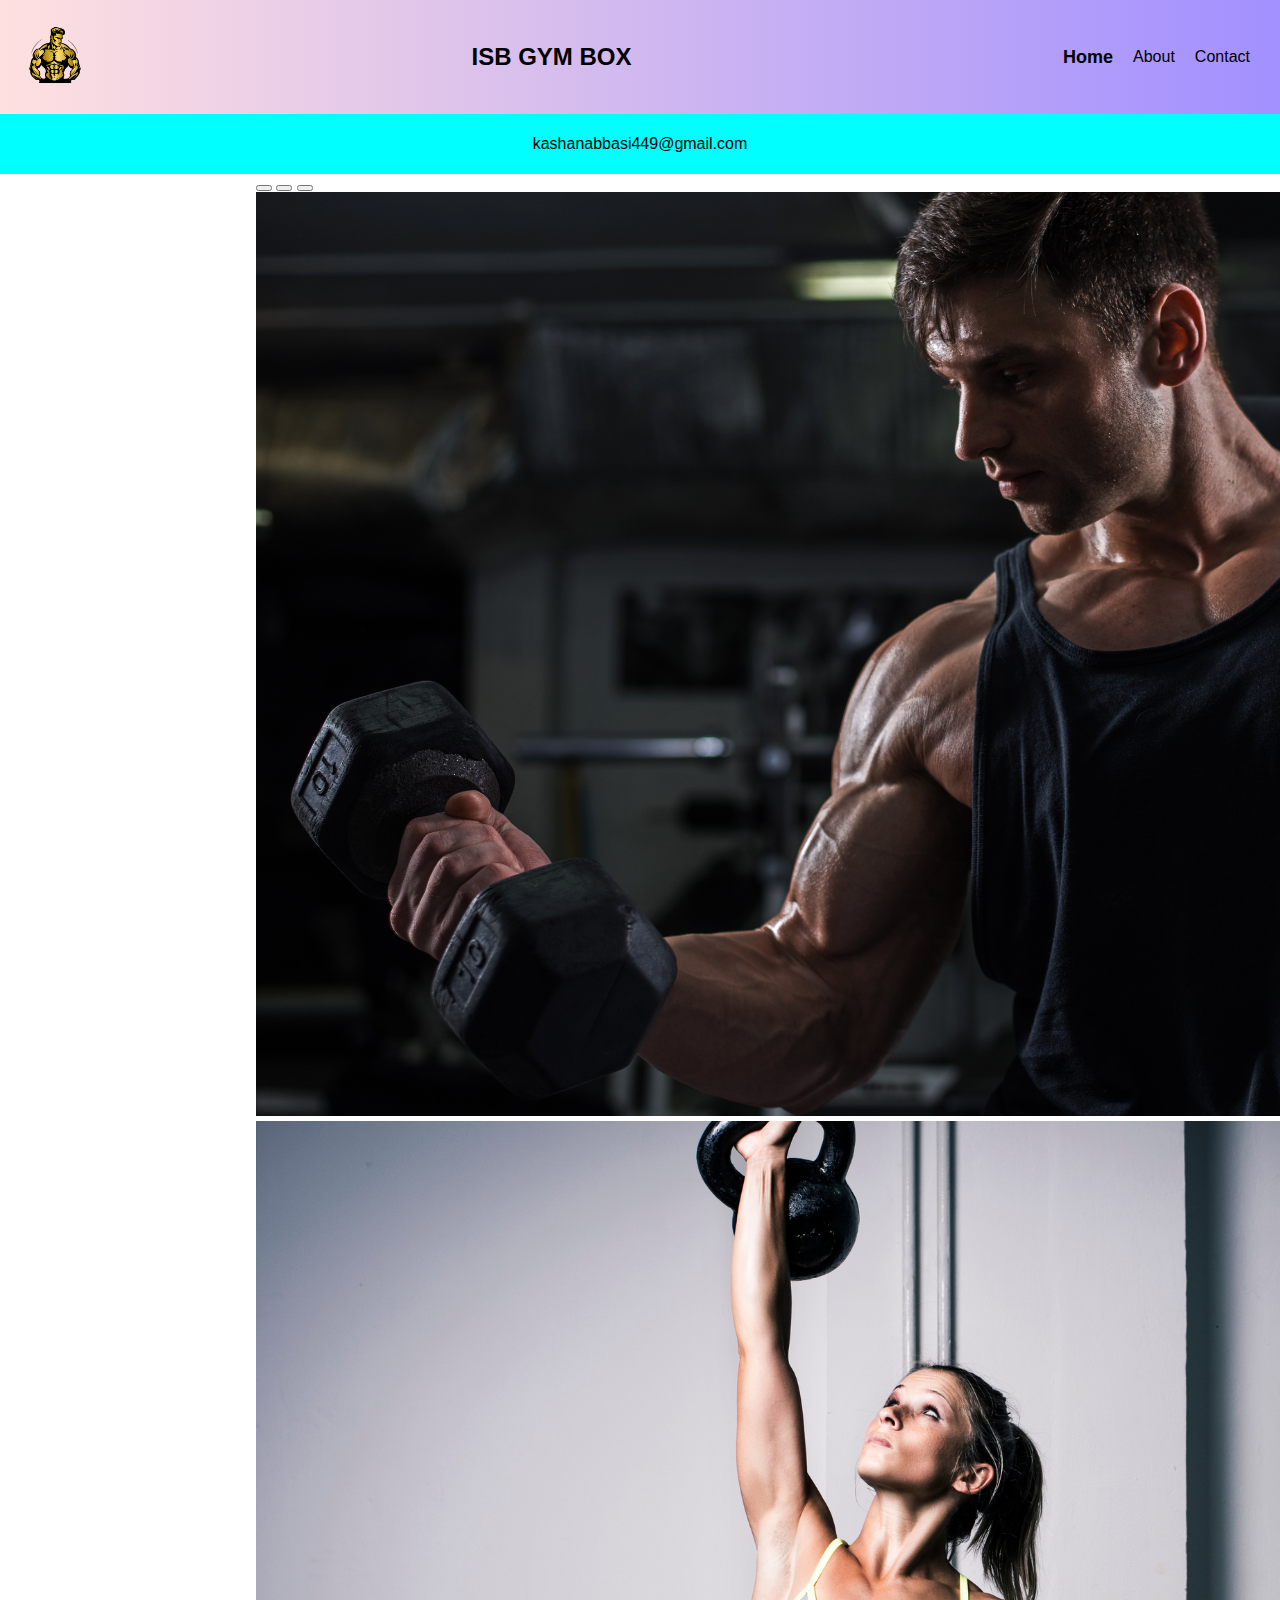
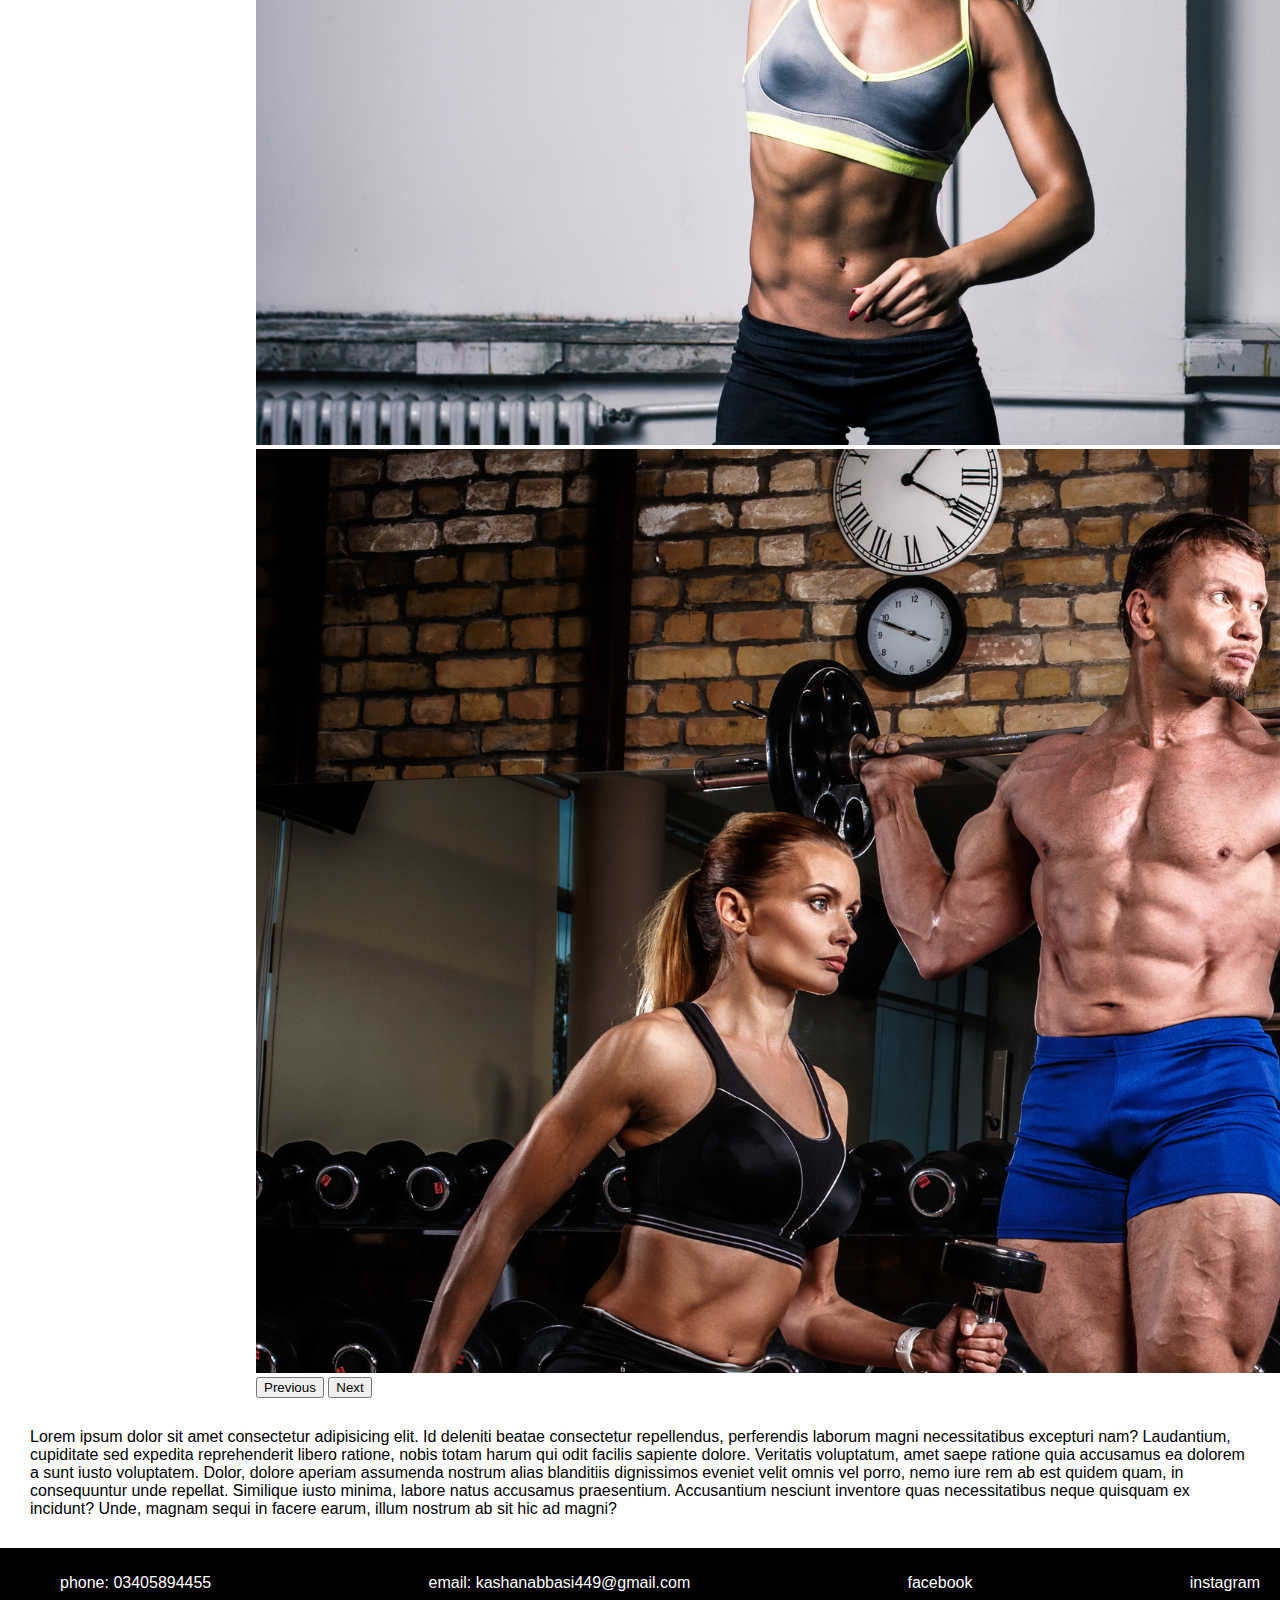
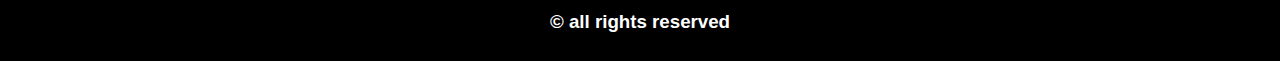
<file: index.html>
<!DOCTYPE html>
<html lang="en">
<head>
    <meta charset="UTF-8">
    <meta name="viewport" content="width=device-width, initial-scale=1.0">
    <link rel="stylesheet" href="css/styles.css">
    <link href="https://cdn.jsdelivr.net/npm/bootstrap@5.3.2/dist/css/bootstrap.min.css" rel="stylesheet" integrity="sha384-T3c6CoIi6uLrA9TneNEoa7RxnatzjcDSCmG1MXxSR1GAsXEV/Dwwykc2MPK8M2HN" crossorigin="anonymous">
    
    <title>Isb Gym Box</title>
</head>
<body>
    <section class="header">
        <div class="nav">
            <div class="logo">
                <img src="images/logo.png" alt="logo gym box">
            </div>
            <div class="title">
                <h2>ISB GYM BOX</h2>
            </div>
            <div class="menu">
                <ul>
                    <li class="active">Home</li>
                    <li><a href="about.html">About</a></li>
                    <li><a href="contact.html">Contact</a></li
                </ul>
            </div>
        </div>
        <div class="email">
            <p>kashanabbasi449@gmail.com</p>
        </div>
    </section>
    <section class="body">
        <div id="carouselExampleIndicators" class="carousel slide">
            <div class="carousel-indicators">
              <button type="button" data-bs-target="#carouselExampleIndicators" data-bs-slide-to="0" class="active" aria-current="true" aria-label="Slide 1"></button>
              <button type="button" data-bs-target="#carouselExampleIndicators" data-bs-slide-to="1" aria-label="Slide 2"></button>
              <button type="button" data-bs-target="#carouselExampleIndicators" data-bs-slide-to="2" aria-label="Slide 3"></button>
            </div>
            <div class="carousel-inner">
              <div class="carousel-item active">
                <img src="images/1.png" class="d-block w-100" alt="...">
              </div>
              <div class="carousel-item">
                <img src="images/2.png" class="d-block w-100" alt="...">
              </div>
              <div class="carousel-item">
                <img src="images/3.png" class="d-block w-100" alt="...">
              </div>
            </div>
            <button class="carousel-control-prev" type="button" data-bs-target="#carouselExampleIndicators" data-bs-slide="prev">
              <span class="carousel-control-prev-icon" aria-hidden="true"></span>
              <span class="visually-hidden">Previous</span>
            </button>
            <button class="carousel-control-next" type="button" data-bs-target="#carouselExampleIndicators" data-bs-slide="next">
              <span class="carousel-control-next-icon" aria-hidden="true"></span>
              <span class="visually-hidden">Next</span>
            </button>
          </div>
          <div class="text">
            <p>Lorem ipsum dolor sit amet consectetur adipisicing elit. Id deleniti beatae consectetur repellendus, perferendis laborum magni necessitatibus excepturi nam? Laudantium, cupiditate sed expedita reprehenderit libero ratione, nobis totam harum qui odit facilis sapiente dolore. Veritatis voluptatum, amet saepe ratione quia accusamus ea dolorem a sunt iusto voluptatem. Dolor, dolore aperiam assumenda nostrum alias blanditiis dignissimos eveniet velit omnis vel porro, nemo iure rem ab est quidem quam, in consequuntur unde repellat. Similique iusto minima, labore natus accusamus praesentium. Accusantium nesciunt inventore quas necessitatibus neque quisquam ex incidunt? Unde, magnam sequi in facere earum, illum nostrum ab sit hic ad magni?</p>
          </div>
    </section>
    <section class="footer">
        <ul>
            <li>phone: 03405894455</li>
            <li>email: kashanabbasi449@gmail.com</li>
            <li>facebook</li>
            <li>instagram</li>
        </ul>
        <h3>&copy; all rights reserved</h3>
    </section>


    <script src="https://cdn.jsdelivr.net/npm/bootstrap@5.3.2/dist/js/bootstrap.bundle.min.js" integrity="sha384-C6RzsynM9kWDrMNeT87bh95OGNyZPhcTNXj1NW7RuBCsyN/o0jlpcV8Qyq46cDfL" crossorigin="anonymous"></script>
</body>
</html>
</file>
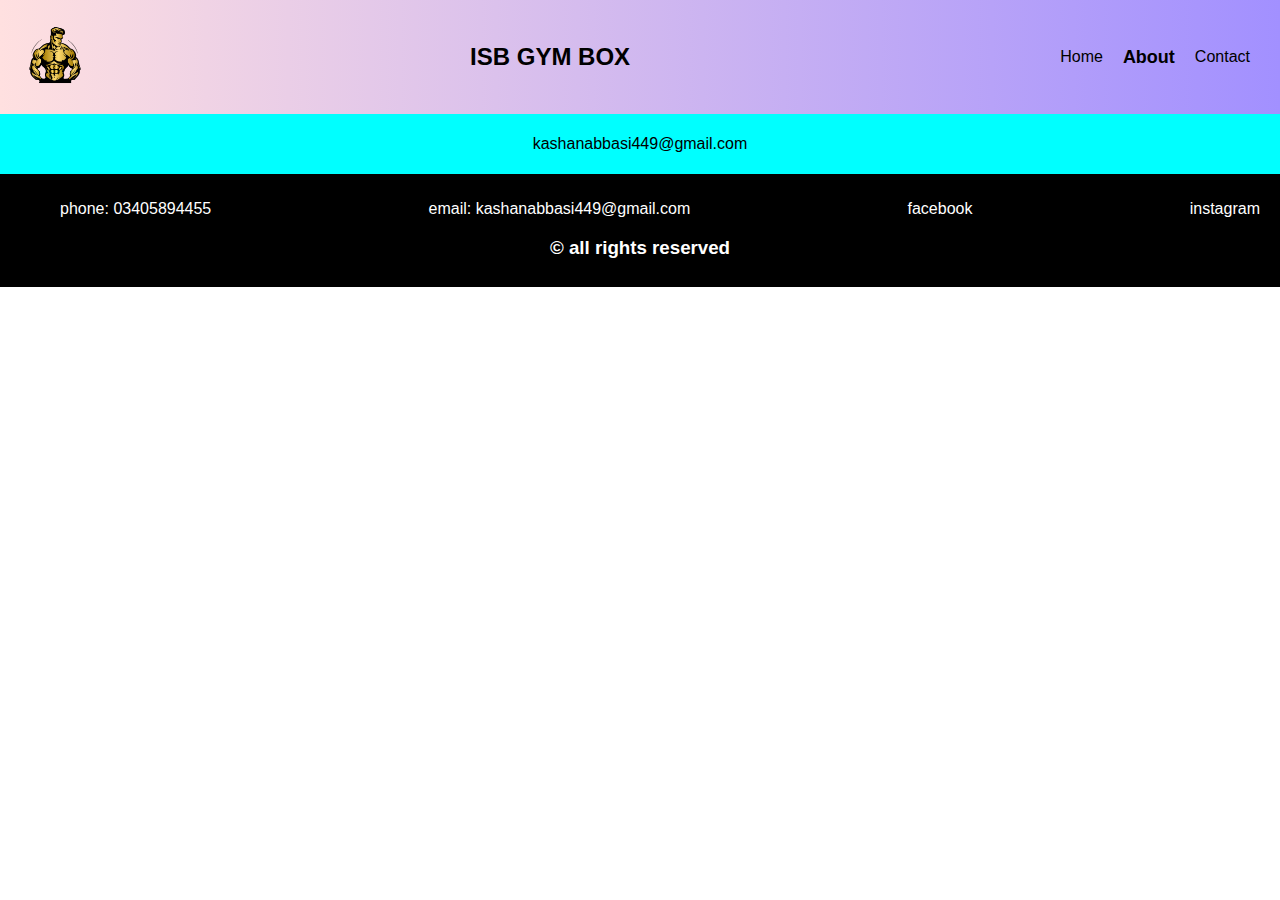
<file: about.html>
<!DOCTYPE html>
<html lang="en">
<head>
    <meta charset="UTF-8">
    <meta name="viewport" content="width=device-width, initial-scale=1.0">
    <link rel="stylesheet" href="css/styles.css">
    <link href="https://cdn.jsdelivr.net/npm/bootstrap@5.3.2/dist/css/bootstrap.min.css" rel="stylesheet" integrity="sha384-T3c6CoIi6uLrA9TneNEoa7RxnatzjcDSCmG1MXxSR1GAsXEV/Dwwykc2MPK8M2HN" crossorigin="anonymous">
    
    <title>Isb Gym Box</title>
</head>
<body>
    <section class="header">
        <div class="nav">
            <div class="logo">
                <img src="images/logo.png" alt="logo gym box">
            </div>
            <div class="title">
                <h2>ISB GYM BOX</h2>
            </div>
            <div class="menu">
                <ul>
                    <li><a href="index.html">Home</a></li>
                    <li class="active">About</li>
                    <li><a href="contact.html">Contact</a></li>
                </ul>
            </div>
        </div>
        <div class="email">
            <p>kashanabbasi449@gmail.com</p>
        </div>
    </section>

    <section class="footer">
        <ul>
            <li>phone: 03405894455</li>
            <li>email: kashanabbasi449@gmail.com</li>
            <li>facebook</li>
            <li>instagram</li>
        </ul>
        <h3>&copy; all rights reserved</h3>
    </section>


    <script src="https://cdn.jsdelivr.net/npm/bootstrap@5.3.2/dist/js/bootstrap.bundle.min.js" integrity="sha384-C6RzsynM9kWDrMNeT87bh95OGNyZPhcTNXj1NW7RuBCsyN/o0jlpcV8Qyq46cDfL" crossorigin="anonymous"></script>

</body>
</html>
</file>
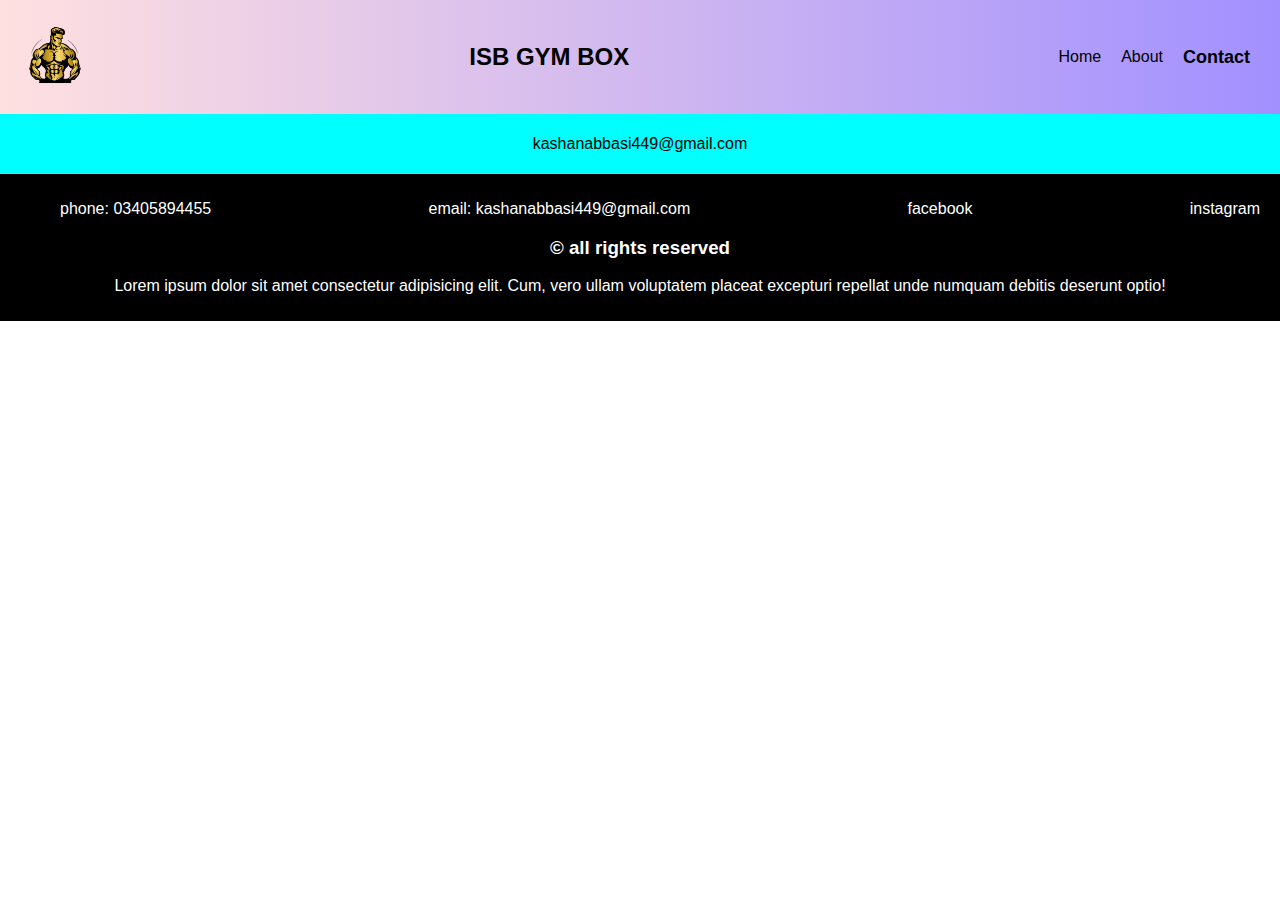
<file: contact.html>
<!DOCTYPE html>
<html lang="en">
<head>
    <meta charset="UTF-8">
    <meta name="viewport" content="width=device-width, initial-scale=1.0">
    <link rel="stylesheet" href="css/styles.css">
    <link href="https://cdn.jsdelivr.net/npm/bootstrap@5.3.2/dist/css/bootstrap.min.css" rel="stylesheet" integrity="sha384-T3c6CoIi6uLrA9TneNEoa7RxnatzjcDSCmG1MXxSR1GAsXEV/Dwwykc2MPK8M2HN" crossorigin="anonymous">
    
    <title>Isb Gym Box</title>
<body>
    <section class="header">
        <div class="nav">
            <div class="logo">
                <img src="images/logo.png" alt="logo gym box">
            </div>
            <div class="title">
                <h2>ISB GYM BOX</h2>
            </div>
            <div class="menu">
                <ul>
                    <li><a href="index.html">Home</a></li>
                    <li><a href="about.html">About</a></li>
                    <li class="active">Contact</li
                </ul>
            </div>
        </div>
        <div class="email">
            <p>kashanabbasi449@gmail.com</p>
        </div>
    </section>

    <section class="footer">
        <ul>
            <li>phone: 03405894455</li>
            <li>email: kashanabbasi449@gmail.com</li>
            <li>facebook</li>
            <li>instagram</li>
        </ul>
        <h3>&copy; all rights reserved</h3>
        <p>
            Lorem ipsum dolor sit amet consectetur adipisicing elit. Cum, vero ullam voluptatem placeat excepturi repellat unde numquam debitis deserunt optio!
        </p>
    </section>

    <script src="https://cdn.jsdelivr.net/npm/bootstrap@5.3.2/dist/js/bootstrap.bundle.min.js" integrity="sha384-C6RzsynM9kWDrMNeT87bh95OGNyZPhcTNXj1NW7RuBCsyN/o0jlpcV8Qyq46cDfL" crossorigin="anonymous"></script>

</body>
</html>
</file>
<file: css/styles.css>
body
{
    margin: 0px;
    font-family:'Gill Sans', 'Gill Sans MT', Calibri, 'Trebuchet MS', sans-serif;
}

.nav
{
    display: flex;
    justify-content: space-between;
    align-items: center;
    padding: 20px;
    
    background: rgb(255,224,224);
background: linear-gradient(90deg, rgba(255,224,224,1) 0%, rgba(162,144,255,1) 100%);
}
.nav ul, .footer ul
{
    display: flex;
    justify-content: space-between;
    align-items: center;
}
.nav ul li, .footer ul li
{
    list-style: none;
    padding: 0 10px;
}
.logo img{
    width: 70px;
}
.email
{
    text-align: center;
    background-color: aqua;
    padding: 5px;
}
.active
{
    font-weight: bolder;
    font-size: 18px;
}
.slide
{
    width: 60%;
    margin: auto;
}
.text
{
    margin: 30px;
}
.footer
{
    background-color: black;
    color: white;
    padding: 10px;
    text-align: center;
}
.menu li a 
{
    text-decoration: none;
    color: black;
}
</file>
